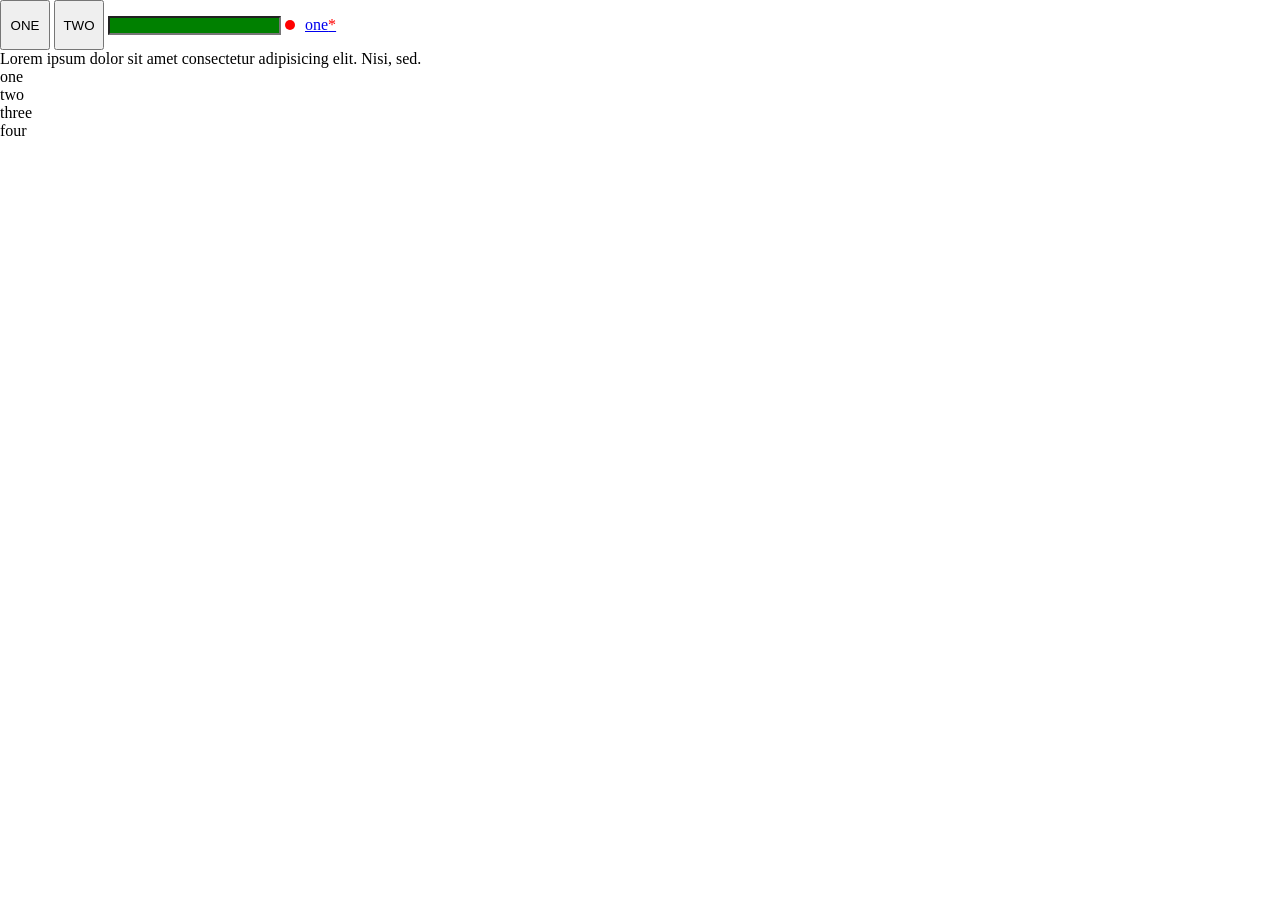
<file: media-quaries/index.html>
<!DOCTYPE html>
<html lang="en">
<head>
    <meta charset="UTF-8">
    <meta name="viewport" content="width=device-width, initial-scale=1.0">
    <link rel="stylesheet" href="style.css">
    <title>Document</title>
</head>
<body>
    <div class="container">
        <button>ONE</button>
        <button>TWO</button>
        <input type="text">
        <a href="#one">one</a>
        <div id="one">Lorem ipsum dolor sit amet consectetur adipisicing elit. Nisi, sed.</div>
        <ul>
            <li>one</li>
            <li>two</li>
            <li>three</li>
            <li>four</li>
        </ul>
    </div>
</body>
</html>
</file>
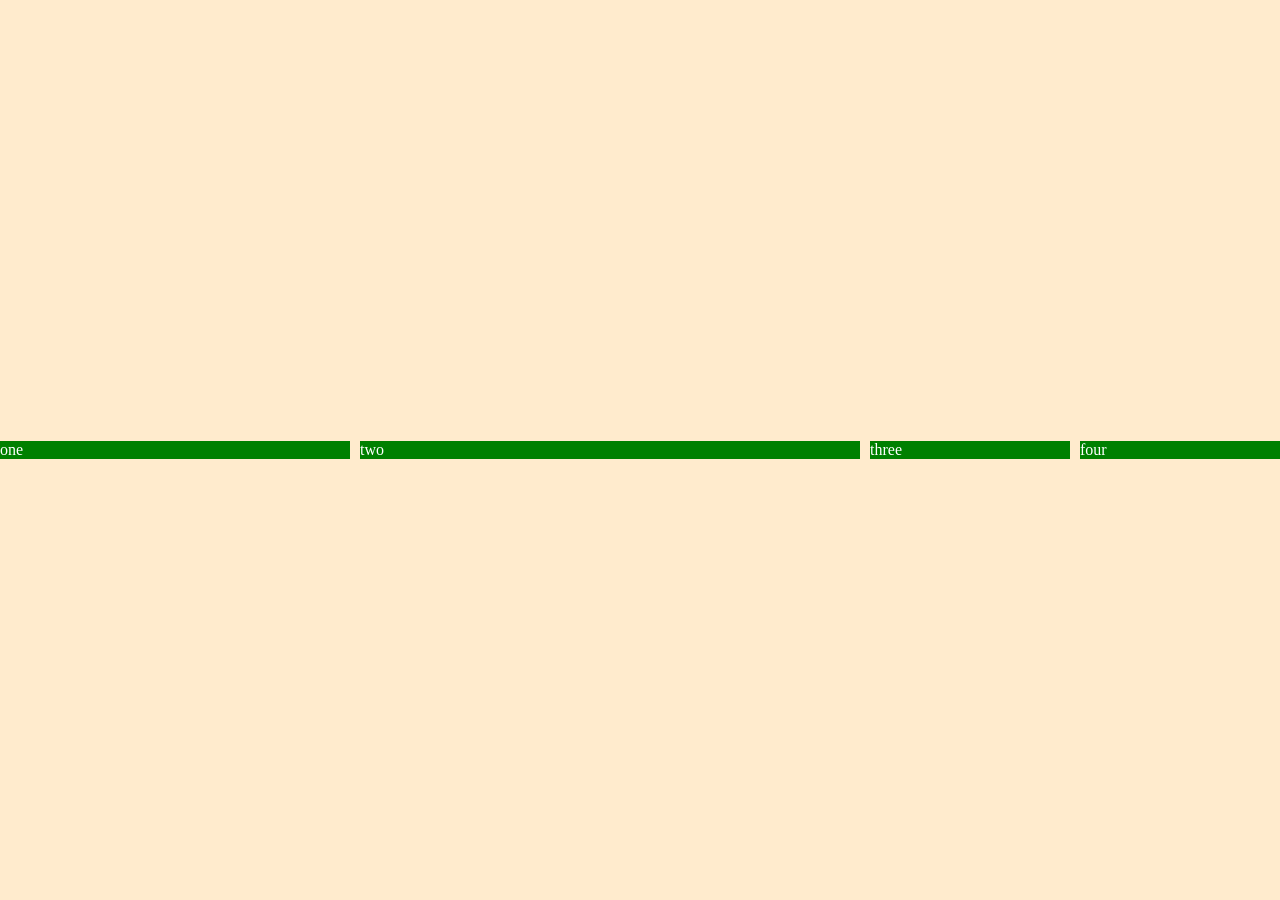
<file: flex/flex.html>
<!DOCTYPE html>
<html lang="en">
<head>
    <meta charset="UTF-8">
    <meta name="viewport" content="width=device-width, initial-scale=1.0">
    <link rel="stylesheet" href="flex.css">
    <title>Document</title>
</head>
<body>
    <div class="container">
        <div class="box box1">one</div>
        <div class="box box2">two</div>
        <div class="box box3">three</div>
        <div class="box box4">four</div>
    </div>
</body>
</html>
</file>
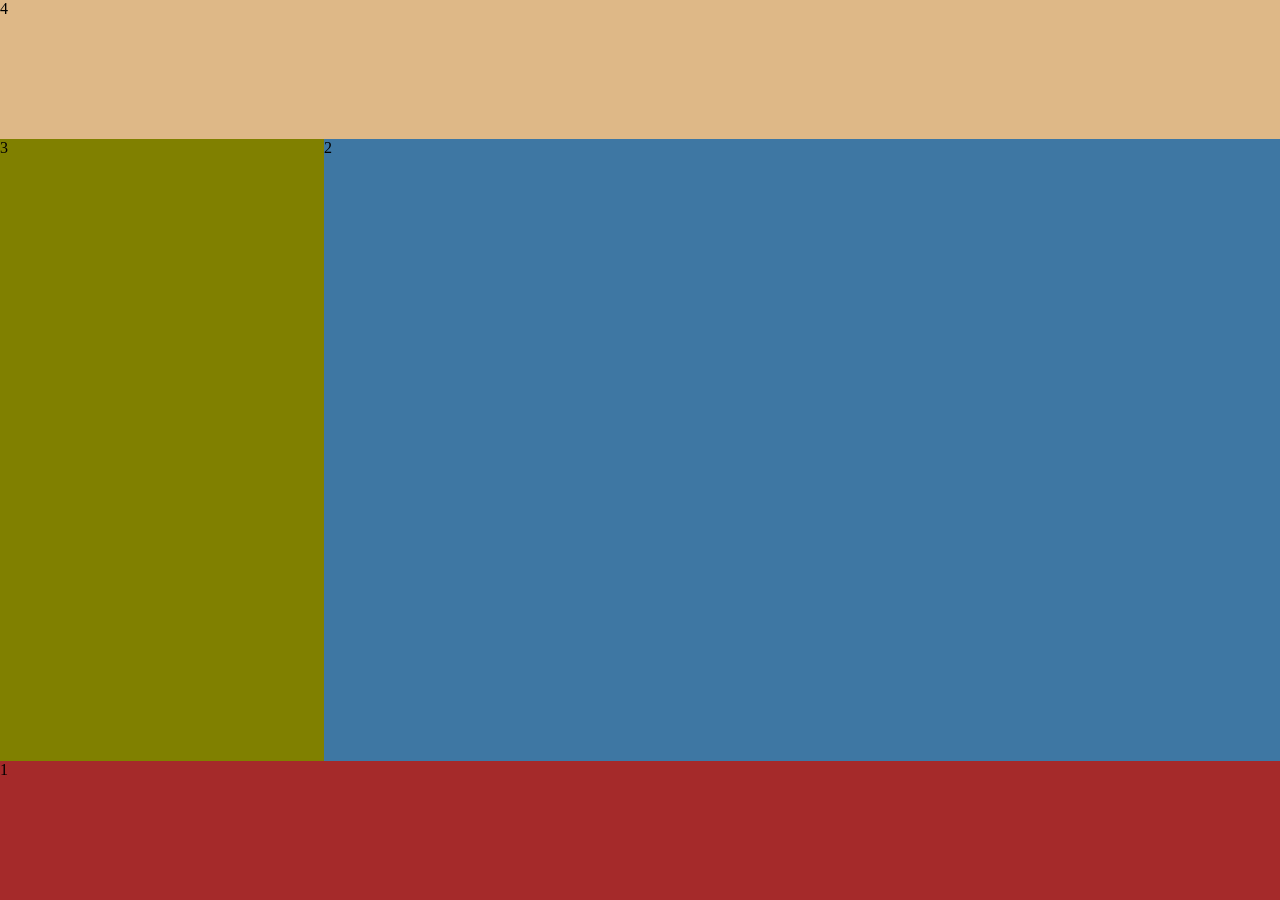
<file: grid/one.html>
<!DOCTYPE html>
<html lang="en">
<head>
    <meta charset="UTF-8">
    <meta name="viewport" content="width=device-width, initial-scale=1.0">
    <link rel="stylesheet" href="one.css">
    <title>Document</title>
</head>
<body>
    <div class="container">
        <div class="box box1">1</div>
        <div class="box box2">2</div>
        <div class="box box3">3</div>
        <div class="box box4">4</div>
        
    </div>
</body>
</html>
</file>
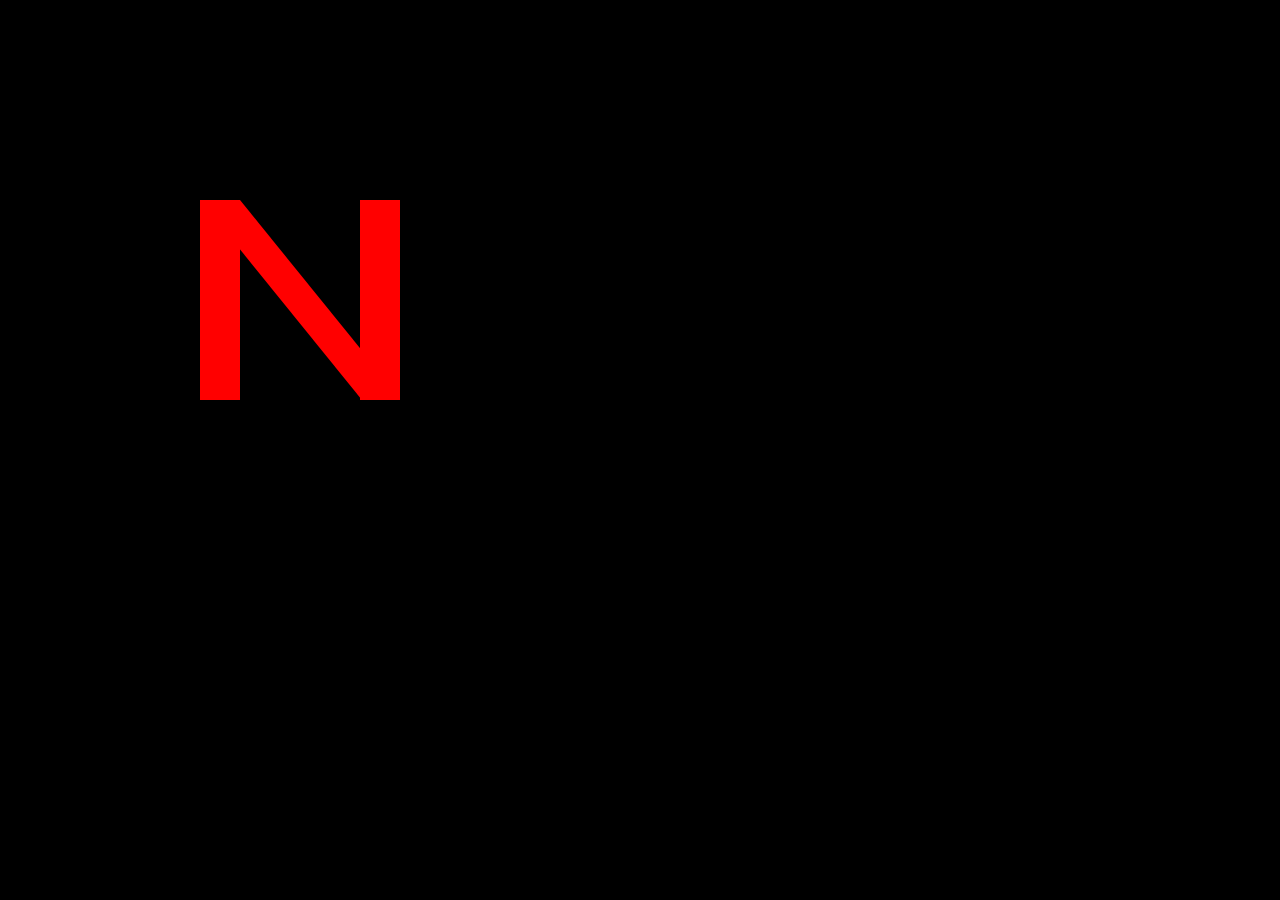
<file: netflixlogo/netfix.html>
<!DOCTYPE html>
<html lang="en">
<head>
    <meta charset="UTF-8">
    <meta name="viewport" content="width=device-width, initial-scale=1.0">
    <link rel="stylesheet" href="netflix.css">
    <title>Document</title>
</head>
<body>
    <div class="container">
        <div class="box box1"></div>
        <div class="box box2"></div>
        <div class="box box3"></div>

    </div>
</body>
</html>
</file>
<file: media-quaries/style.css>
*{
    padding: 0;
    margin: 0;
    box-sizing: border-box;
}

button{
    width: 50px;
    height: 50px;
}
button:hover{
    background-color: olive;
    cursor:grab;
    

}
button:active{
    background-color: blue;
}
input{
    background-color: green;
}
input:focus{
    background-color: red;
}
/* #one{
    position: fixed;
    bottom: 0px;
} */

/* #one:target{
    font-size: 80px;
} */
 /* div::first-letter{
    font-size: 60px;

 }
 div::first-line{
    color: pink;
 } */
  a::after{
    content: "*";
    color: red;
  }
  a::before{
    content: "";
    display: inline-block;
    height: 10px;
    width: 10px;
    background-color: red;
    border-radius: 50%;
    margin-right: 10px;
    color: red;
  }
</file>
<file: flex/flex.css>
*{
    padding: 0;
    margin: 0;
    box-sizing: border-box;
}


.container{
    min-height: 100vh;
    width: 100vw;
    background-color: blanchedalmond;
    display: flex;
    /* flex-direction:column; */
    /* gap: 15px; */
    justify-content: space-evenly;
    align-items: center;
    gap: 10px;
    /* flex-wrap: wrap-reverse; */
    color: white;
    /* width: 200px; */

}
.box{
    /* height: 100px; */
    background-color: green;
    flex-basis: 200px;

}

.box1{
    /* align-self: end; */
    /* order: 1; */
    /* flex-shrink: 2; */
    flex-grow: 2;

}
.box2{
    /* order: 4; */
    /* flex-shrink: 4; */
    flex-grow: 4;
    
}
.box4{
    /* order: -1; */
}
</file>
<file: grid/one.css>
*{
    padding: 0;
    margin: 0;
    box-sizing: border-box;
}


.container{
    display: grid;
    /* column-gap: 10px;
    row-gap: 10px; */
    height: 100vh;

    /* gap: 10px; */
    /* grid-template-columns: repeat(3,50px); */
    /* grid-template-rows:repeat(4,100px); */
    /* grid-auto-rows: 100px; */
    grid-template-areas:
     "top top top top"
     "side main main main"
     "side main main main"
     "side main main main"
     "side main main main"
     "side main main main"
     "foot foot foot foot ";
     /* justify-content: center;
    align-content: center; */
    /*
    justify-items: center;
    align-items: center ; */
}
.box{
    background-color: green;
}
.box1{
    grid-area: foot;
    background-color: brown;
    
}
.box2{
    grid-area: main;
    background-color: rgb(62, 119, 163);
    
}
.box3{
    grid-area: side;
    background-color: olive;
    
}
.box4{
    grid-area: top;
    background-color: burlywood;
    
}
</file>
<file: netflixlogo/netflix.css>
*{
    margin: 0;
    padding: 0;
    box-sizing: border-box;
}
body{
    background-color: black;
    
}

.container{
    height: 200px;
    width: 200px;
    background-color: black;
    transform: translate(100%,100%);
    position: relative;
    overflow: hidden;
}
.box{
    height: 0%;
    width: 20%;
    background-color:red;
    position: absolute;
}
.box1{
    left: 0px;
    bottom: 0px;
    animation: tinashe 1s linear 0s forwards;
}
.box3{
    right: 0px;
    bottom: 0px;
    animation: tinashe 1s linear 2s forwards;
}
.box2{
    top: 0px;
    left: 0px;
    transform-origin: top;
    animation: tinashe 1s linear 1s forwards;

    transform: skew(39deg);

}
@keyframes tinashe {
    0%{
        height: 0%;
    }
    100%{
        height: 100%;
    }
    
}
</file>
